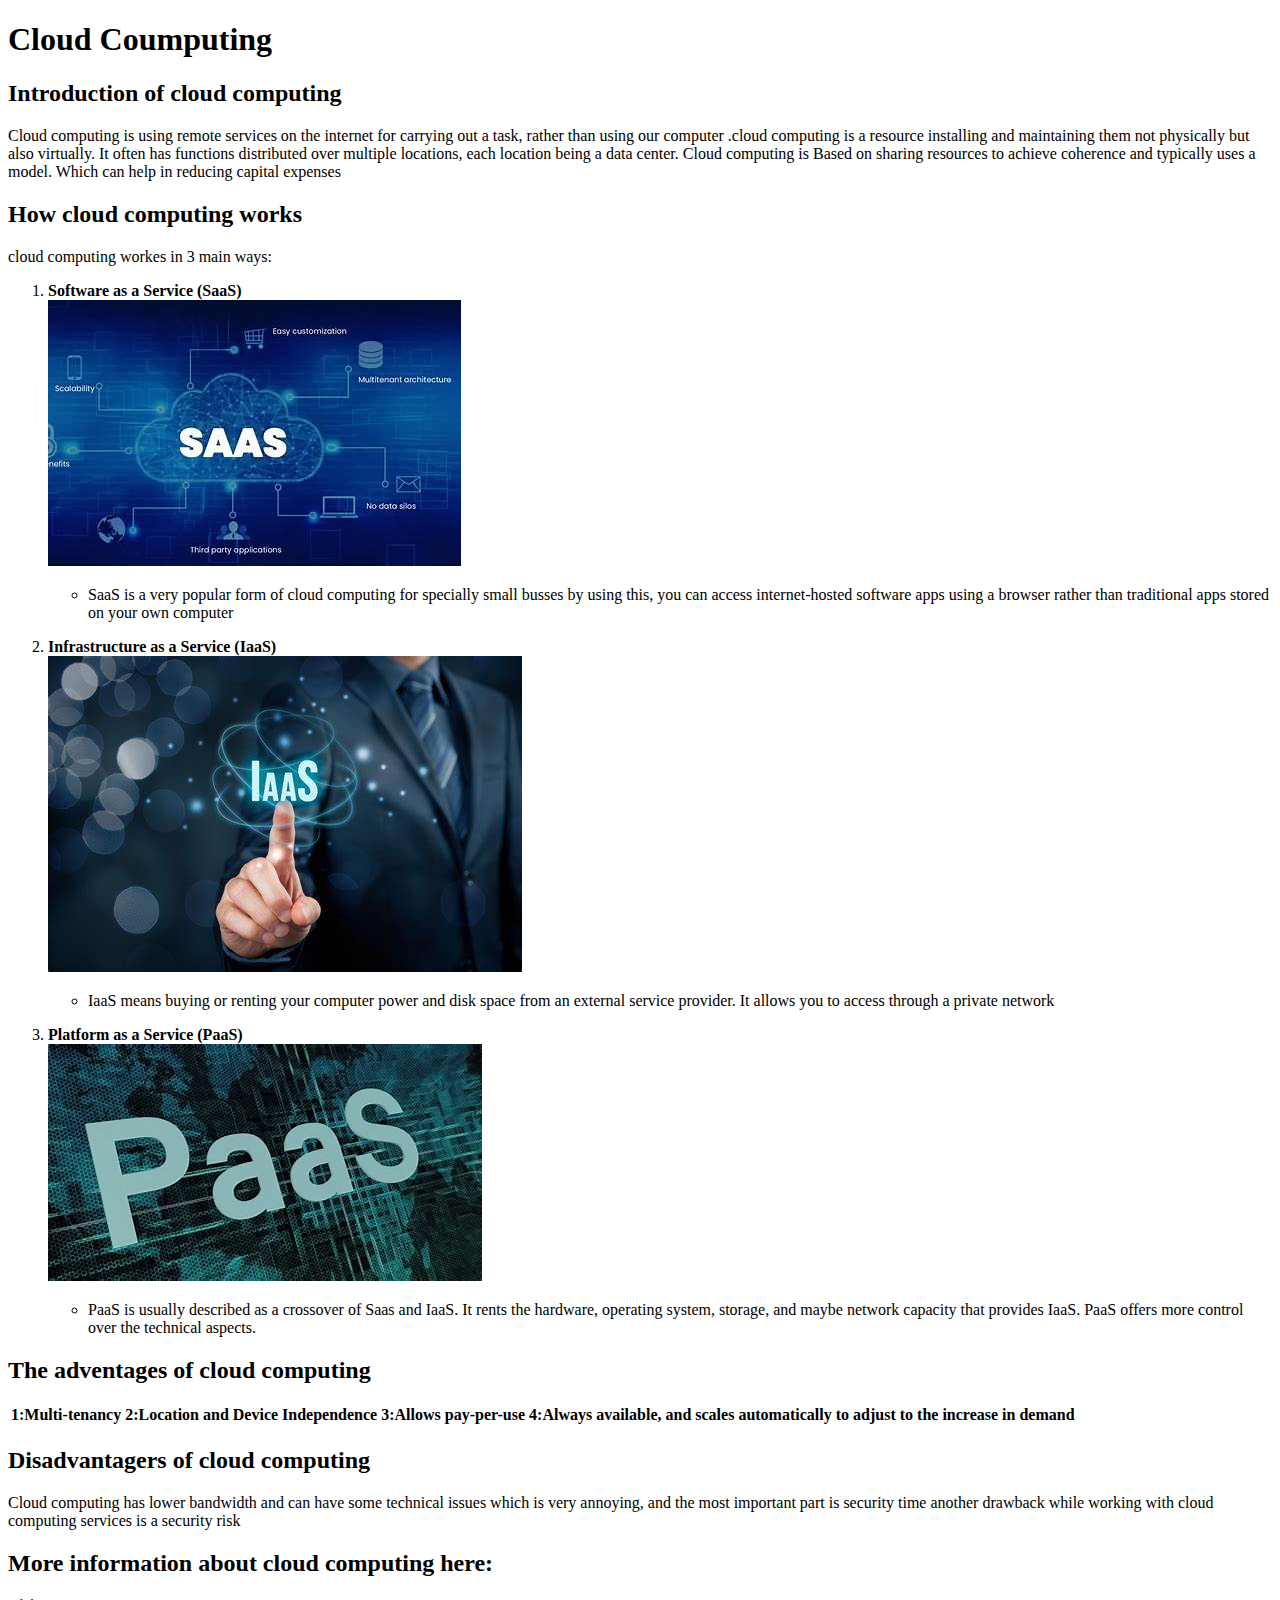
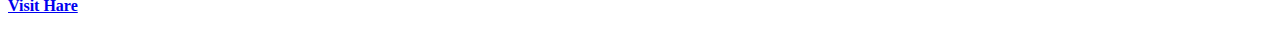
<file: web 1/Web page-1/webpage1.html>
<!DOCTYPE html>
<html>
    <head>
       <title>Cloud Coumputing</title>
    </head>
    <body>
        <h1>Cloud Coumputing </h1>
        
        <h2> Introduction of cloud computing</h2>
        <p> Cloud computing is using remote services on the internet for carrying out a task, rather than using our computer .cloud computing is a resource installing and maintaining them not physically but also virtually. It often has functions distributed over multiple locations, each location being a data center. Cloud computing is Based on sharing resources to achieve coherence and typically uses a model. Which can help in reducing capital expenses   </p>
        <h2>How cloud computing works</h2>
        <p>cloud computing workes in 3 main ways: </p>
        <ol>
        
            <li><b>Software as a Service (SaaS)</b></li>
            <img src="saas.jfif">
            <p><ul><li>SaaS is a very popular form of cloud computing for specially small busses by using this, you can access internet-hosted software apps using a browser rather than traditional apps stored on your own computer</li></ul></p>
            <li><b>Infrastructure as a Service (IaaS)</b></li>
            <img src="aas.jfif">
            <p><ul><li>IaaS means buying or renting your computer power and disk space from an external service provider. It allows you to access through a private network</li></ul></p>
            <li><b>Platform as a Service (PaaS)</b></li>
            <img src="pass.jfif">
            <p><ul><li>PaaS is usually described as a crossover of Saas and IaaS. It rents the hardware, operating system, storage, and maybe network capacity that provides IaaS. PaaS offers more control over the technical aspects.</li></ul></p>
        </ol>
        <h2>The adventages of cloud computing</h2>
    
        <table>
            <tr>
            <th>1:Multi-tenancy</th>
            <th>2:Location and Device Independence</th>
            <th>3:Allows pay-per-use</th>
            <th>4:Always available, and scales automatically to adjust to the increase in demand</th>
            </tr>
        </table>

<h2>Disadvantagers of cloud computing</h2> 
<p>Cloud computing has lower bandwidth and can have some technical issues which is very annoying, and the most important part is security time another drawback while working with cloud computing services is a security risk</p>      
<h2>More information about cloud computing here: </h2>
<p><a href="https://www.ibm.com/cloud/learn/cloud-computing"><b>Visit Hare</b></a></p>

    </body>
</html>
</file>
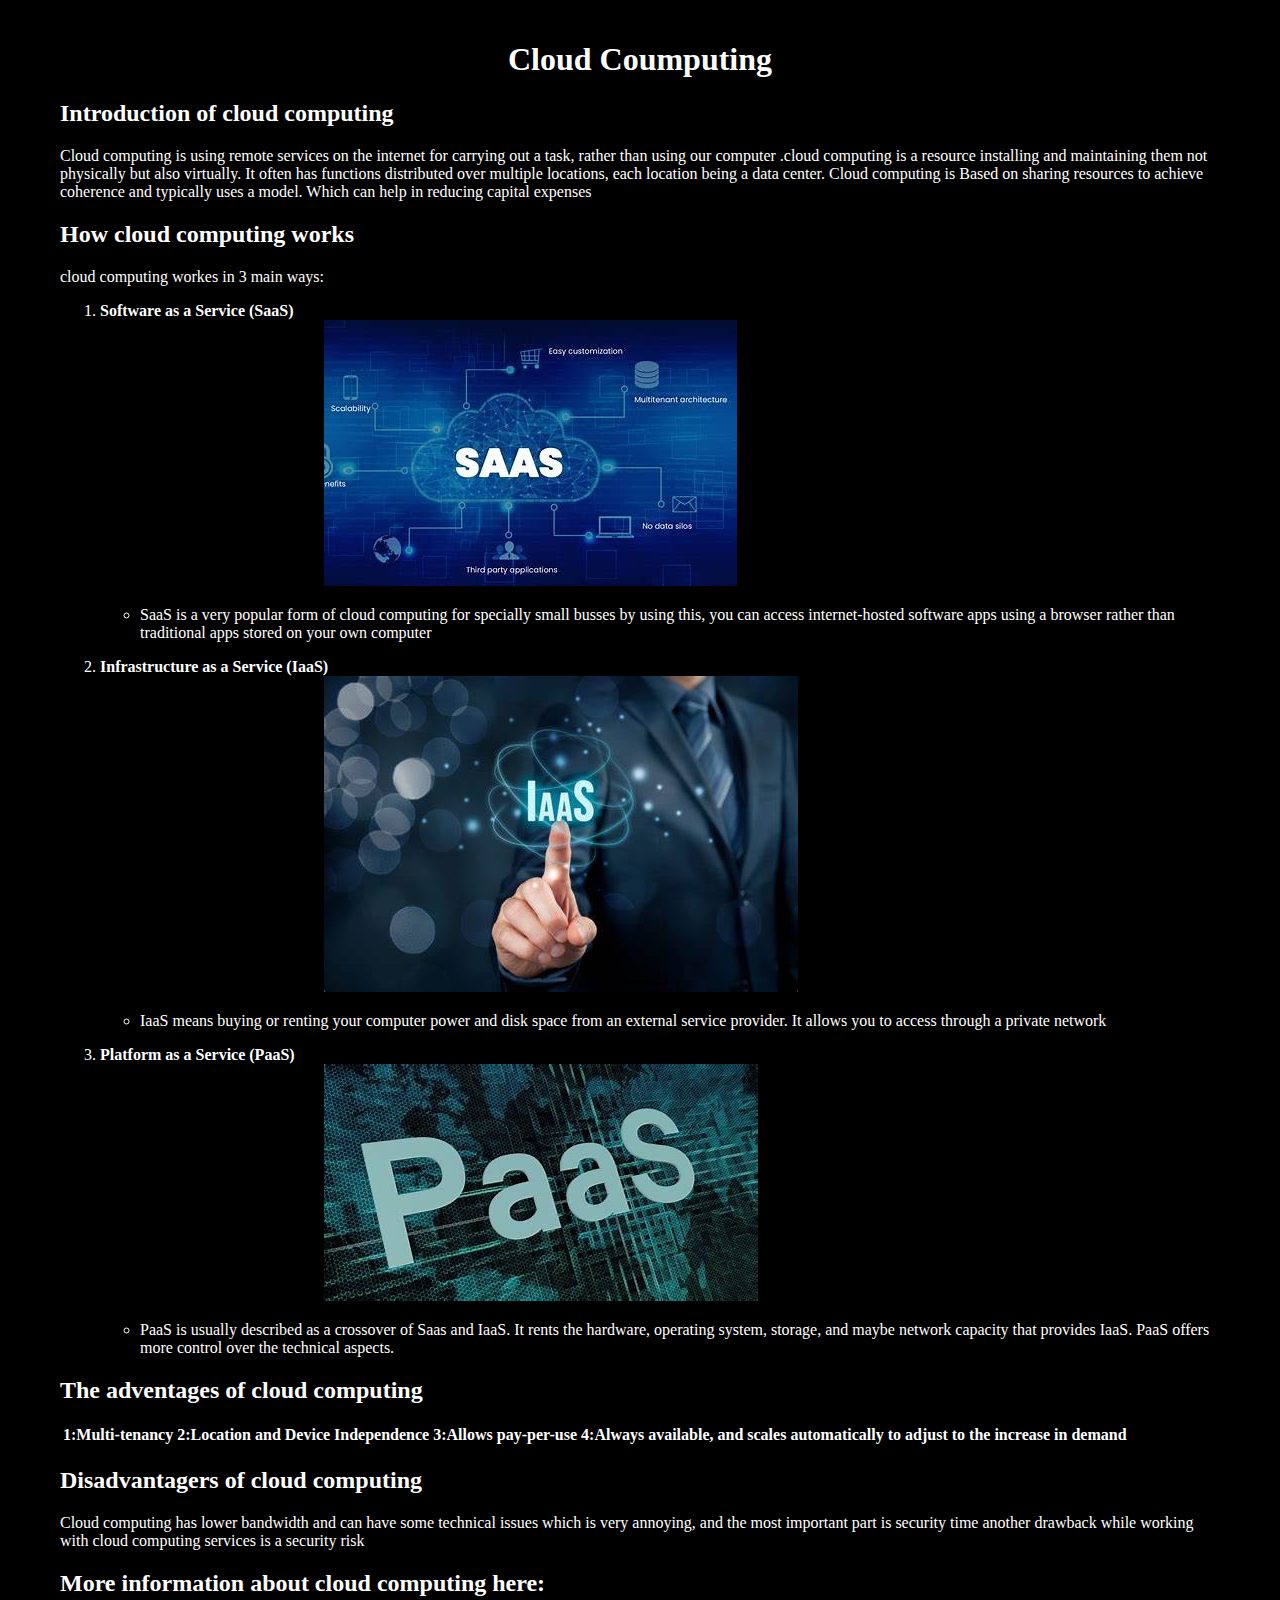
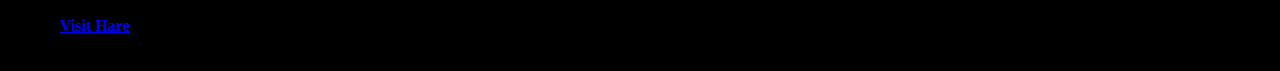
<file: web 1/Web page-1/Web page-1/webpage1.html>
<!DOCTYPE html>
<html>

    <head>
        <title>Cloud Coumputing</title>
        <link rel="stylesheet" href="webpage1.css">
    </head>

    <body>
        <h1>Cloud Coumputing </h1>

        <h2> Introduction of cloud computing</h2>
        <p> Cloud computing is using remote services on the internet for carrying out a task, rather than using our
            computer .cloud computing is a resource installing and maintaining them not physically but also virtually.
            It often has functions distributed over multiple locations, each location being a data center. Cloud
            computing is Based on sharing resources to achieve coherence and typically uses a model. Which can help in
            reducing capital expenses </p>
        <h2>How cloud computing works</h2>
        <p>cloud computing workes in 3 main ways: </p>
        <ol>

            <li><b>Software as a Service (SaaS)</b></li>
            <div class="img-top-div"><img src="saas.jfif"></div>
            <p>
            <ul>
                <li>SaaS is a very popular form of cloud computing for specially small busses by using this, you can
                    access internet-hosted software apps using a browser rather than traditional apps stored on your own
                    computer</li>
            </ul>
            </p>
            <li><b>Infrastructure as a Service (IaaS)</b></li>
            <div class="img-mid-div"><img src="aas.jfif"></div>
            <p>
            <ul>
                <li>IaaS means buying or renting your computer power and disk space from an external service provider.
                    It allows you to access through a private network</li>
            </ul>
            </p>
            <li><b>Platform as a Service (PaaS)</b></li>
            <div class="img-bottom-div"><img src="pass.jfif"></div>
            <p>
            <ul>
                <li>PaaS is usually described as a crossover of Saas and IaaS. It rents the hardware, operating system,
                    storage, and maybe network capacity that provides IaaS. PaaS offers more control over the technical
                    aspects.</li>
            </ul>
            </p>
        </ol>
        <h2>The adventages of cloud computing</h2>

        <table>
            <tr>
                <th>1:Multi-tenancy</th>
                <th>2:Location and Device Independence</th>
                <th>3:Allows pay-per-use</th>
                <th>4:Always available, and scales automatically to adjust to the increase in demand</th>
            </tr>
        </table>

        <h2>Disadvantagers of cloud computing</h2>
        <p>Cloud computing has lower bandwidth and can have some technical issues which is very annoying, and the most
            important part is security time another drawback while working with cloud computing services is a security
            risk</p>
        <h2>More information about cloud computing here: </h2>
        <p><a href="https://www.ibm.com/cloud/learn/cloud-computing"><b>Visit Hare</b></a></p>

    </body>

</html>
</file>
<file: web 1/Web page-1/Web page-1/webpage1.css>
body {
    margin: 0;
    padding: 20px 60px;
    box-sizing: border-box;
    background-color: black;
    color: white;
}

h1 {
    text-align: center;
}

img {
    text-align: center;
}

.img-top-div,
.img-mid-div,
.img-bottom-div {
    width: 60%;
    margin: 0px auto;
}
</file>
